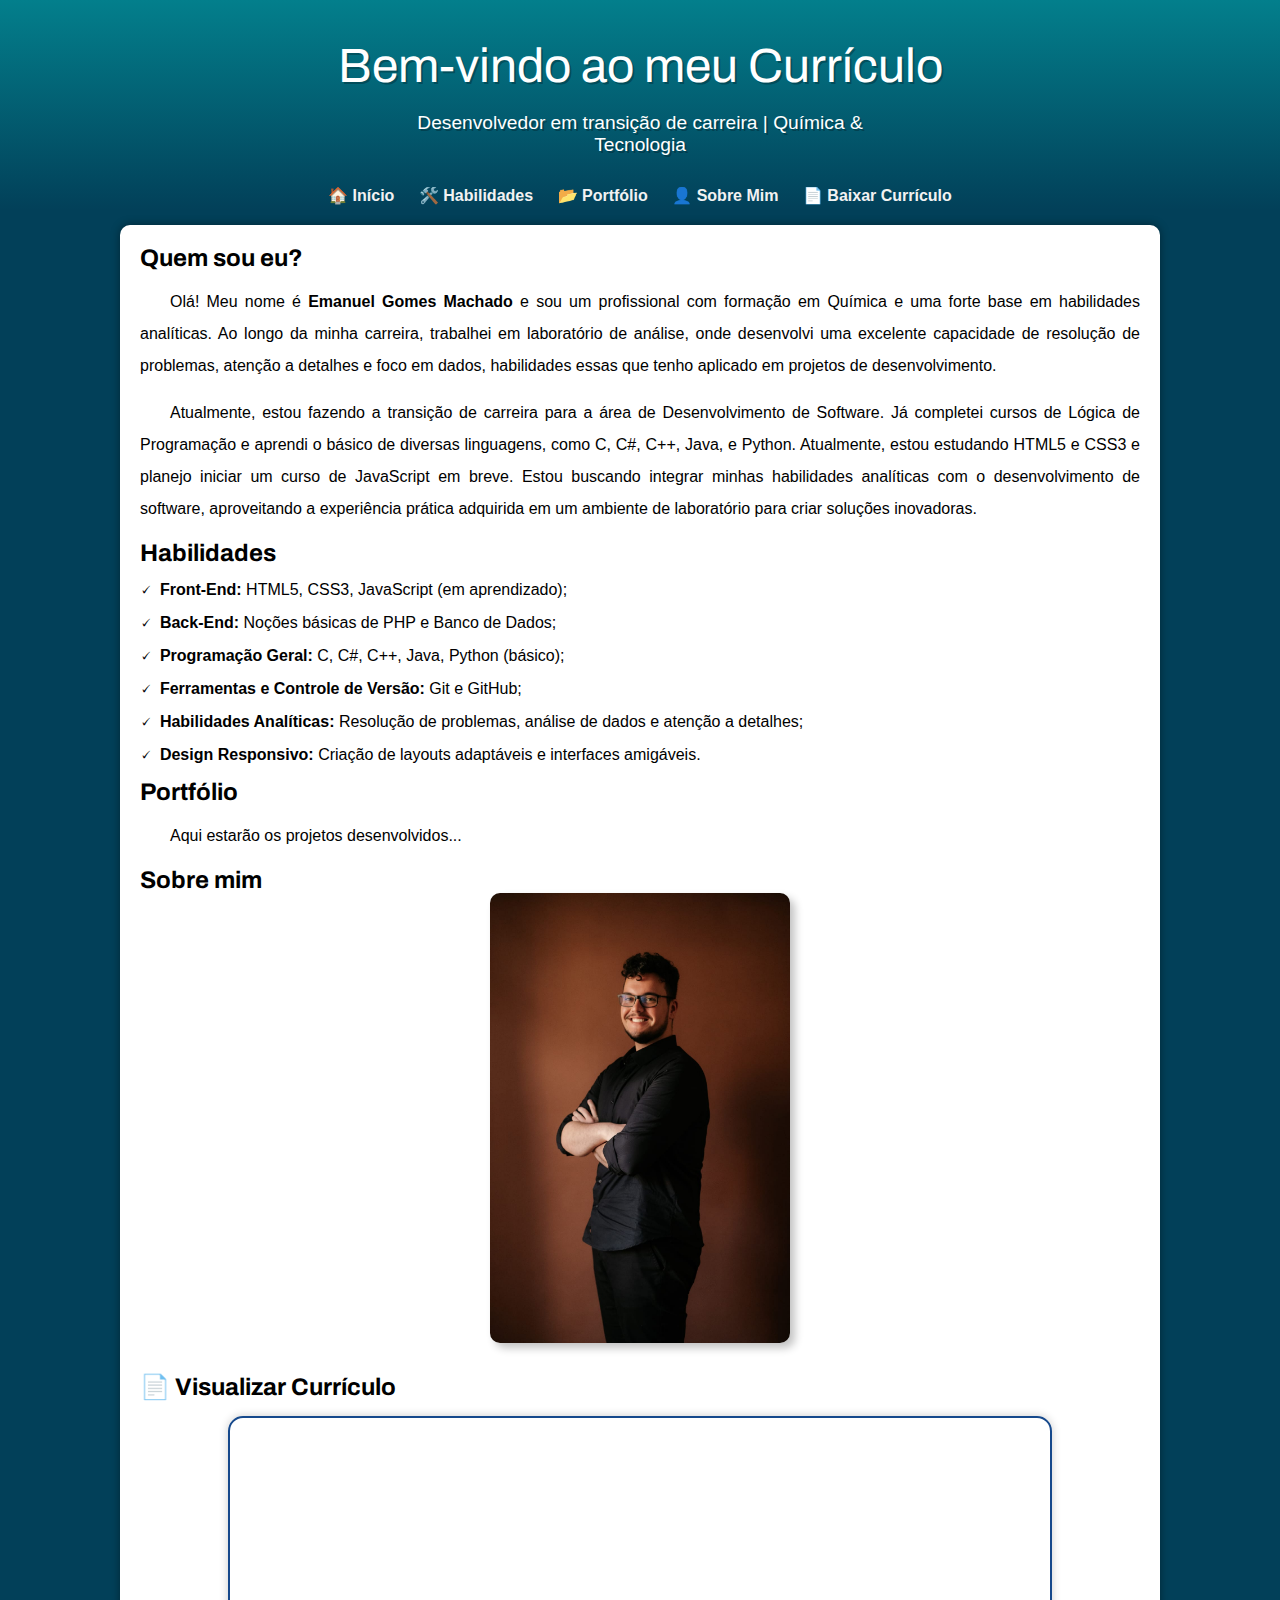
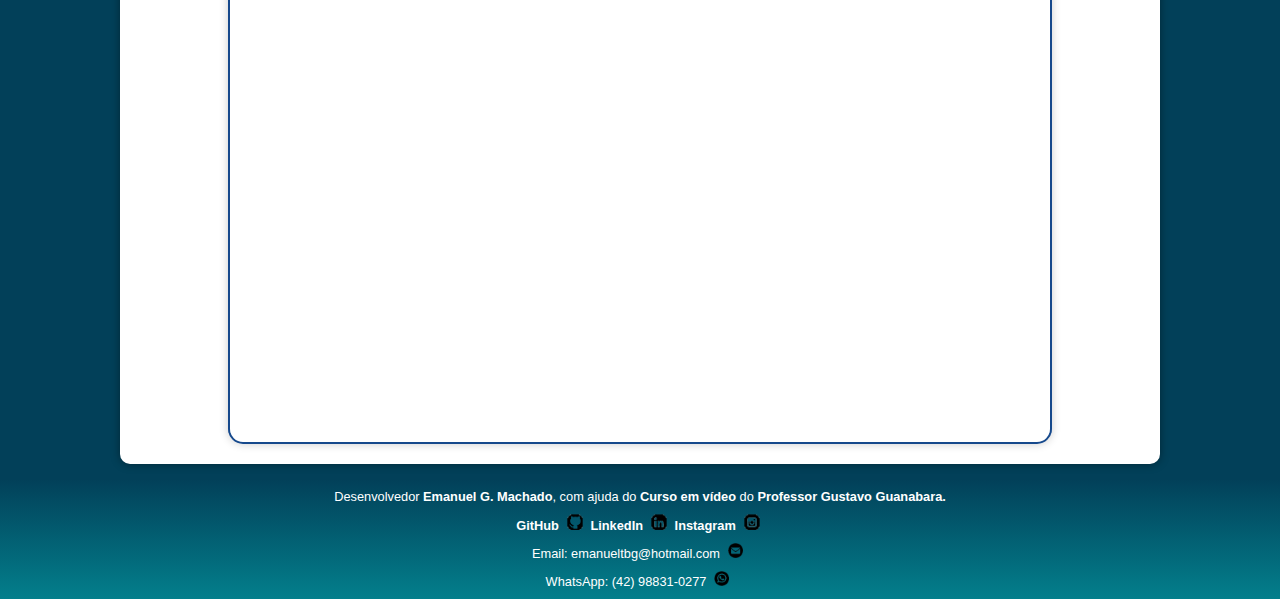
<file: index.html>
<!DOCTYPE html>
<html lang="pt-br">
<head>
    <meta charset="UTF-8">
    <meta name="viewport" content="width=device-width, initial-scale=1.0">
    <title>Apresentação</title>
    <link rel="shortcut icon" href="favicon.ico" type="image/x-icon">
    <link rel="stylesheet" href="css/style.css">
</head>
<body>
    <header>
        <h1>Bem-vindo ao meu Currículo</h1>
        <p>Desenvolvedor em transição de carreira | Química & Tecnologia</p>
        <nav class="navegacao">
            <a href="#resumo">🏠 Início</a>
            <a href="#habilidades">🛠️ Habilidades</a>
            <a href="#portfolio">📂 Portfólio</a>
            <a href="#sobre">👤 Sobre Mim</a>
            <a href="#visualizar-curriculo">📄 Baixar Currículo</a>
        </nav>
    </header>

    <main>
        <section id="resumo" class="apresentacao">
            <h2>Quem sou eu?</h2>
            <p>
                Olá! Meu nome é <strong>Emanuel Gomes Machado</strong> e sou um profissional com formação em Química e uma forte base em habilidades analíticas. Ao longo da minha carreira, trabalhei em laboratório de análise, onde desenvolvi uma excelente capacidade de resolução de problemas, atenção a detalhes e foco em dados, habilidades essas que tenho aplicado em projetos de desenvolvimento.
            </p>
            <p>
                Atualmente, estou fazendo a transição de carreira para a área de Desenvolvimento de Software. Já completei cursos de Lógica de Programação e aprendi o básico de diversas linguagens, como C, C#, C++, Java, e Python. Atualmente, estou estudando HTML5 e CSS3 e planejo iniciar um curso de JavaScript em breve. Estou buscando integrar minhas habilidades analíticas com o desenvolvimento de software, aproveitando a experiência prática adquirida em um ambiente de laboratório para criar soluções inovadoras.
            </p>
        </section>

        <section id="habilidades" class="habilidades">
            <h2>Habilidades</h2>
            <ul class="habilidades-lista">
                <li><strong>Front-End:</strong> HTML5, CSS3, JavaScript (em aprendizado);</li>
                <li><strong>Back-End:</strong> Noções básicas de PHP e Banco de Dados;</li>
                <li><strong>Programação Geral:</strong> C, C#, C++, Java, Python (básico);</li>
                <li><strong>Ferramentas e Controle de Versão:</strong> Git e GitHub;</li>
                <li><strong>Habilidades Analíticas:</strong> Resolução de problemas, análise de dados e atenção a detalhes;</li>
                <li><strong>Design Responsivo:</strong> Criação de layouts adaptáveis e interfaces amigáveis.</li>
            </ul>
        </section>

        <section id="portfolio" class="portfolio">
            <h2>Portfólio</h2>
            <p>Aqui estarão os projetos desenvolvidos...</p>
        </section>

        <section id="sobre" class="sobre">
            <h2>Sobre mim</h2>
            <img src="imagens/minha-foto.jpeg" alt="Emanuel G. Machado" width="250">
        </section>
        <section id="visualizar-curriculo" class="curriculo">
            <h2>📄 Visualizar Currículo</h2>
            <div class="curriculo-box">
                <iframe src="arquivos/CURRICULO_EMANUEL_MACHADO.pdf" frameborder="0"></iframe>
            </div>
        </section>
    </main>

    <footer>
        Desenvolvedor <strong>Emanuel G. Machado</strong>, com ajuda do <a href="https://www.youtube.com/cursoemvideo" target="_blank">Curso em vídeo</a> do <a href="https://github.com/gustavoguanabara" target="_blank">Professor Gustavo Guanabara.</a>
        <div>
            <a href="https://github.com/EmanuelGMachado" target="_blank" class="icon github">GitHub</a>
            <a href="https://www.linkedin.com/in/emanuel-machado-48312321b/" target="_blank" class="icon linkedin">LinkedIn</a>
            <a href="https://www.instagram.com/egm.ch/" target="_blank" class="icon instagram">Instagram</a>
        
            <p class="icon email">Email: emanueltbg@hotmail.com</p>
            <p class="icon whatsapp">WhatsApp: (42) 98831-0277</p>
        </div>
    </footer>
</body>
</html>
</file>
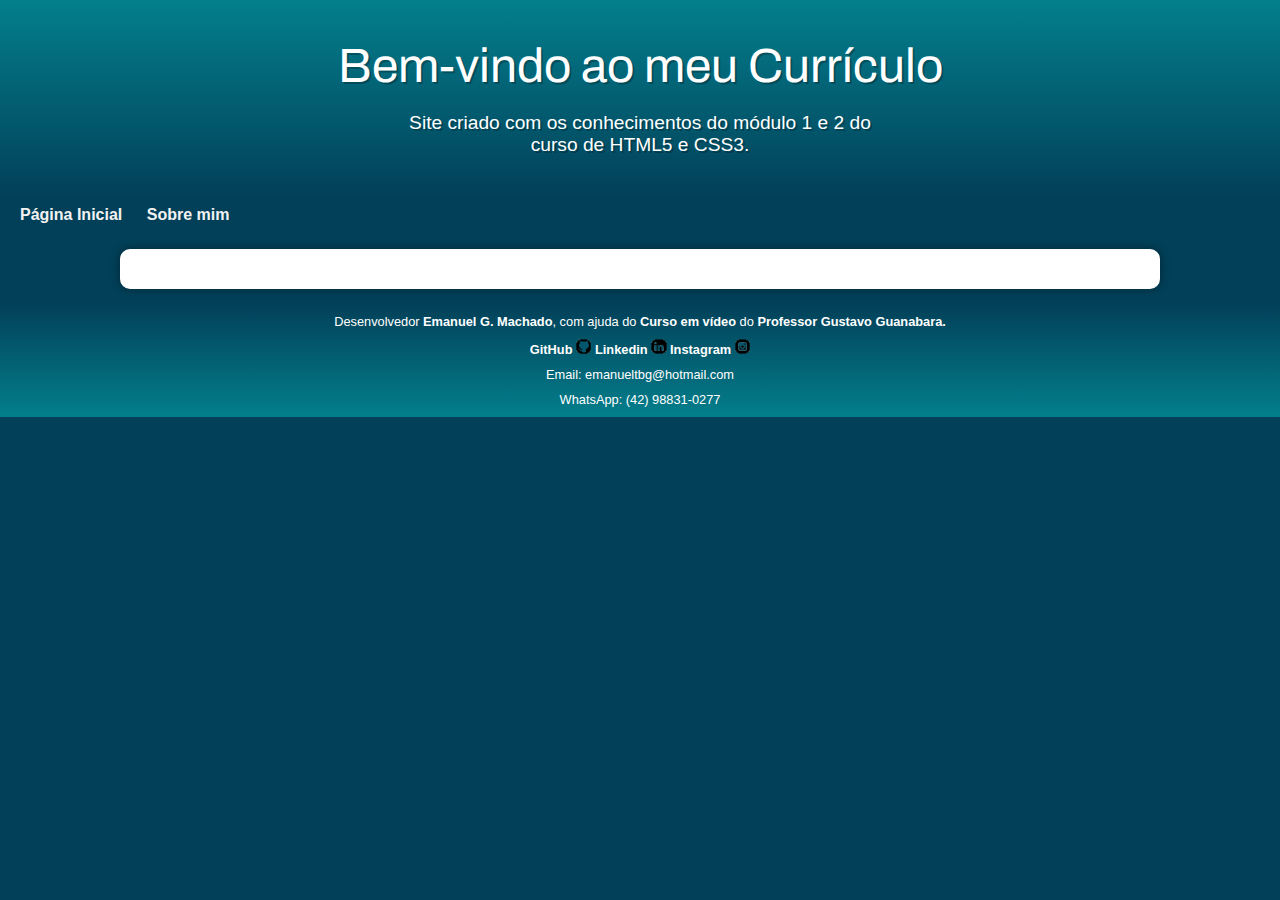
<file: galeria.html>
<!DOCTYPE html>
<html lang="pt-br">
<head>
    <meta charset="UTF-8">
    <meta name="viewport" content="width=device-width, initial-scale=1.0">
    <title>Módulo 1</title>
    <link rel="shortcut icon" href="favicon.ico" type="image/x-icon">
    <link rel="stylesheet" href="style.css">
</head>
<body>
    <header>
        <h1>Bem-vindo ao meu Currículo</h1>
        <p>Site criado com os conhecimentos do módulo 1 e 2 do curso de HTML5 e CSS3.</p>
    </header>
    <nav>
        <a href="../index.html">Página Inicial</a>
        <a href="sobre.html">Sobre mim</a>
    </nav>
    <main>

    </main>
    <footer>
        Desenvolvedor <strong>Emanuel G. Machado</strong>, com ajuda do <a href="https://www.youtube.com/cursoemvideo" target="_blank">Curso em vídeo</a> do <a href="https://github.com/gustavoguanabara" target="_blank">Professor Gustavo Guanabara.</a>
        <div class="contatos">
            <a href="#" target="_blank">GitHub <img src="imagens/icone-github.png" alt="GitHub"></a>
            <a href="#" target="_blank">Linkedin <img src="imagens/icone-linkedin.png" alt="Linkedin"></a>
            <a href="#" target="_blank">Instagram <img src="imagens/icone-instagram.png" alt="Instagram"></a>
            <p>Email: emanueltbg@hotmail.com</p>
            <p>WhatsApp: (42) 98831-0277</p>
        </div>
    </footer>
</body>
</html>
</file>
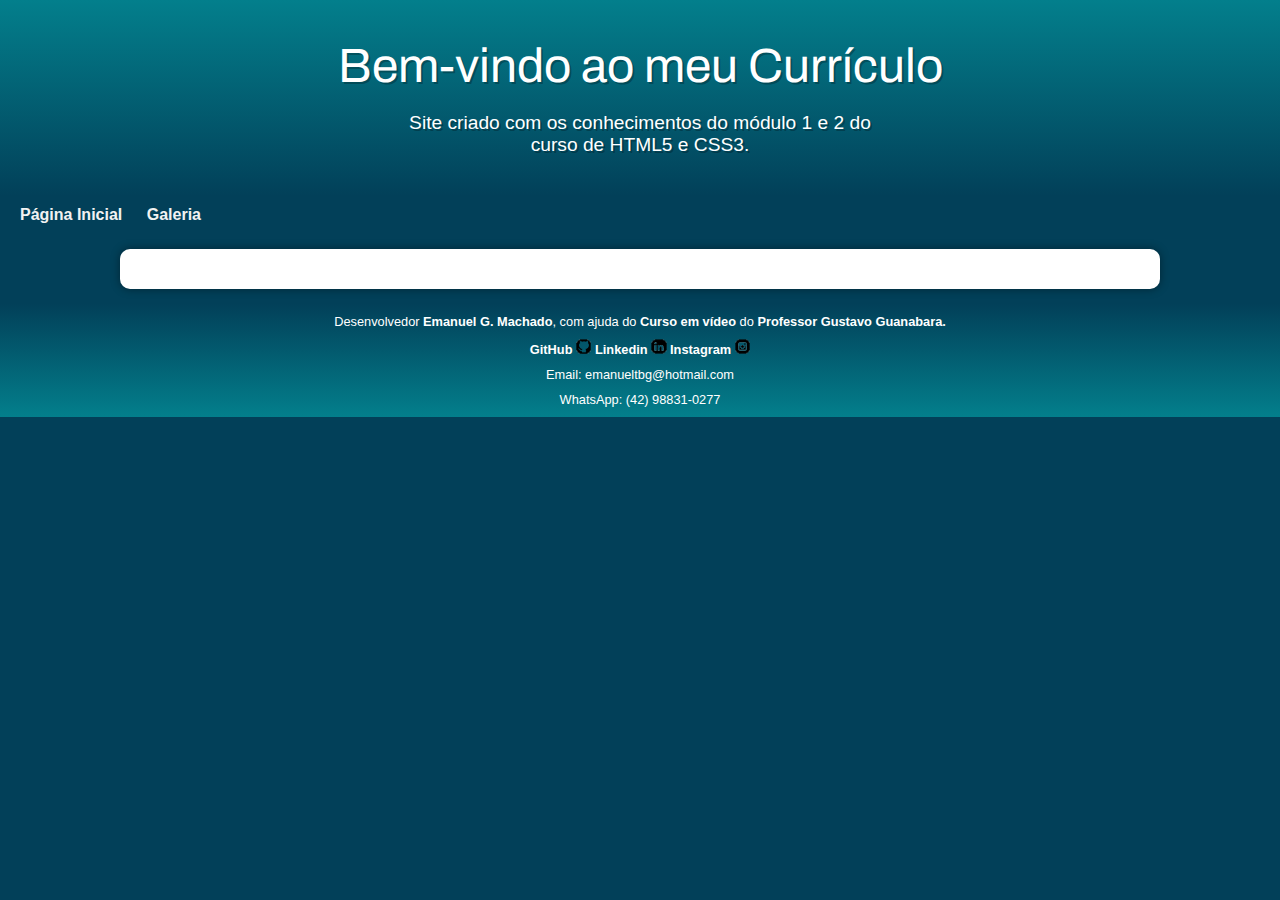
<file: sobre.html>
<!DOCTYPE html>
<html lang="pt-br">
<head>
    <meta charset="UTF-8">
    <meta name="viewport" content="width=device-width, initial-scale=1.0">
    <title>Módulo 1</title>
    <link rel="shortcut icon" href="favicon.ico" type="image/x-icon">
    <link rel="stylesheet" href="style.css">
</head>
<body>
    <header>
        <h1>Bem-vindo ao meu Currículo</h1>
        <p>Site criado com os conhecimentos do módulo 1 e 2 do curso de HTML5 e CSS3.</p>
    </header>
    <nav>
        <a href="../index.html">Página Inicial</a>
        <a href="galeria.html">Galeria</a>
    </nav>
    <main>

    </main>
    <footer>
        Desenvolvedor <strong>Emanuel G. Machado</strong>, com ajuda do <a href="https://www.youtube.com/cursoemvideo" target="_blank">Curso em vídeo</a> do <a href="https://github.com/gustavoguanabara" target="_blank">Professor Gustavo Guanabara.</a>
        <div class="contatos">
            <a href="https://github.com/EmanuelGMachado" target="_blank">GitHub <img src="imagens/icone-github.png" alt="GitHub"></a>
            <a href="https://www.linkedin.com/in/emanuel-machado-48312321b/" target="_blank">Linkedin <img src="imagens/icone-linkedin.png" alt="Linkedin"></a>
            <a href="https://www.instagram.com/egm.ch/" target="_blank">Instagram <img src="imagens/icone-instagram.png" alt="Instagram"></a>
            <p>Email: emanueltbg@hotmail.com</p>
            <p>WhatsApp: (42) 98831-0277</p>
        </div>
    </footer>
</body>
</html>
</file>
<file: css/style.css>
@charset "UTF-8";

@import url('https://fonts.googleapis.com/css2?family=Archivo:ital,wght@0,100..900;1,100..900&family=Bebas+Neue&family=Kaushan+Script&family=Work+Sans:ital,wght@0,100..900;1,100..900&display=swap');


:root {
    --cor1: #F2F2F2;  
    --cor2: #037F8C;  
    --cor3: #16498C;  
    --cor4: #025E73;  
    --cor5: #024059;  
    
    --fonte-padrao: 'Arial', 'Helvetica', sans-serif;
    --fonte-destaque: 'Archivo', sans-serif;
}

* {
    padding: 0px;
    margin: 0px;
}

body {
    font-family: var(--fonte-padrao);
    background-color: var(--cor5);
}

header {
    background-image: linear-gradient(to bottom, var(--cor2), var(--cor5));
    max-height: 150px;
    text-align: center;
    padding: 40px 10px 20px;
}

header h1 {
    color: white;
    font-weight: normal;
    font-family: var(--fonte-destaque);
    margin-bottom: 20px;
    font-size: 3em;
    text-shadow: 2px 2px 0px rgba(0, 0, 0, 0.267);
}

header > p {
    color: white;
    font-size: 1.2em;
    font-family: var(--fonte-padrao);
    max-width: 500px;
    margin: auto;
    padding-bottom: 20px;
    padding-right: 10px;
    padding-left: 10px;
    text-shadow: 2px 2px 0px rgba(0, 0, 0, 0.267);
}

nav {
    background-color: transparent;
    padding: 10px;
}

nav > a {
    color: var(--cor1);
    padding: 10px;
    text-decoration: none;
    font-weight: bold;
    border-radius: 5px;
    transition-duration: .3s;
}

nav > a:hover {
    background-color: var(--cor2);
    color: var(--cor5);
}

main {
    background-color: white;
    min-width: 300px;
    max-width: 1000px;
    margin: auto;
    margin-top: 15px;
    margin-bottom: 15px;
    padding: 20px;
    box-shadow: 0px 0px 10px rgba(0, 0, 0, 0.411);
    border-radius: 10px;
}

main h2 {
    background-image: radial-gradient(to right, var(--cor5), transparent);
    font-family: var(--fonte-destaque);
}

main p {
    margin: 15px 0px;
    text-align: justify;
    text-indent: 30px;
    line-height: 2em;
    font-size: 1em;
}

main img {
    margin: auto;
    display: block;
    width: 30%;
    border-radius: 10px;
    box-shadow: 5px 5px 8px rgba(0, 0, 0, 0.24);
}

section ul  {
        list-style-type: '\1F5F8\00A0\00A0';
        list-style-position: inside;
        columns: 1;
}

.habilidades li {
    margin: 15px 0px;
}

.curriculo {
    margin-top: 30px;
}

.curriculo h2 {
    font-family: var(--fonte-destaque);
    margin-bottom: 15px;
}

.curriculo-box {
    width: 100%;
    max-width: 800px;
    margin: auto;
    padding: 10px;
    border: 2px solid var(--cor3);
    border-radius: 15px;
    box-shadow: 0 0 10px rgba(0,0,0,0.2);
    overflow: hidden;
}

.curriculo-box iframe {
    width: 100%;
    height: 600px;
    border: none;
    border-radius: 10px;
    background-color: #fff;
}


footer {
    background-image: linear-gradient(to bottom, var(--cor5) , var(--cor2));;
    color: white;
    text-align: center;
    font-size: 0.8em;
    padding: 10px;
}

footer a {
    color: white;
    font-weight: bolder;
    text-decoration: none;
}

footer a:hover {
    text-decoration: underline;
    color: var(--cor1);
}

footer > div {
    padding-top: 10px;
}

footer> div > p {
    padding-top: 10px;
}

.icon::after {
    content: "";
    margin-left: 5px;
    display: inline-block;
    width: 20px;
    height: 1.2em;
    background-size: contain;
    background-repeat: no-repeat;
    margin-left: 8px;
}

.github::after { background-image: url('../imagens/icone-github.png'); }
.linkedin::after { background-image: url('../imagens/icone-linkedin.png'); }
.instagram::after { background-image: url('../imagens/icone-instagram.png'); }
.email::after { background-image: url('../imagens/icone-email.png'); }
.whatsapp::after { background-image: url('../imagens/icone-whatsapp.png'); }
</file>
<file: style.css>
@charset "UTF-8";

@import url('https://fonts.googleapis.com/css2?family=Archivo:ital,wght@0,100..900;1,100..900&family=Bebas+Neue&family=Kaushan+Script&family=Work+Sans:ital,wght@0,100..900;1,100..900&display=swap');


:root {
    --cor1: #F2F2F2;  
    --cor2: #037F8C;  
    --cor3: #16498C;  
    --cor4: #025E73;  
    --cor5: #024059;  
    
    --fonte-padrao: 'Arial', 'Helvetica', sans-serif;
    --fonte-destaque: 'Archivo', sans-serif;
}

* {
    padding: 0px;
    margin: 0px;
}

body {
    font-family: var(--fonte-padrao);
    background-color: var(--cor5);
}

header {
    background-image: linear-gradient(to bottom, var(--cor2), var(--cor5));
    max-height: 150px;
    text-align: center;
    padding: 40px 10px 20px;
}

header h1 {
    color: white;
    font-weight: normal;
    font-family: var(--fonte-destaque);
    margin-bottom: 20px;
    font-size: 3em;
    text-shadow: 2px 2px 0px rgba(0, 0, 0, 0.267);
}

header > p {
    color: white;
    font-size: 1.2em;
    font-family: var(--fonte-padrao);
    max-width: 500px;
    margin: auto;
    padding-bottom: 20px;
    padding-right: 10px;
    padding-left: 10px;
    text-shadow: 2px 2px 0px rgba(0, 0, 0, 0.267);
}

nav {
    background-color: transparent;
    padding: 10px;
}

nav > a {
    color: var(--cor1);
    padding: 10px;
    text-decoration: none;
    font-weight: bold;
    border-radius: 5px;
    transition-duration: .3s;
}

nav > a:hover {
    background-color: var(--cor2);
    color: var(--cor5);
}

main {
    background-color: white;
    min-width: 300px;
    max-width: 1000px;
    margin: auto;
    margin-top: 15px;
    margin-bottom: 15px;
    padding: 20px;
    box-shadow: 0px 0px 10px rgba(0, 0, 0, 0.411);
    border-radius: 10px;
}

main h2 {
    background-image: radial-gradient(to right, var(--cor5), transparent);
    font-family: var(--fonte-destaque);
}

main p {
    margin: 15px 0px;
    text-align: justify;
    text-indent: 30px;
    line-height: 2em;
    font-size: 1em;
}

main img {
    margin: auto;
    display: block;
    width: 30%;
    border-radius: 10px;
    box-shadow: 5px 5px 8px rgba(0, 0, 0, 0.24);
}

section ul  {
        list-style-type: '\1F5F8\00A0\00A0';
        list-style-position: inside;
        columns: 1;
}

.habilidades li {
    margin: 15px 0px;
}

footer {
    background-image: linear-gradient(to bottom, var(--cor5) , var(--cor2));;
    color: white;
    text-align: center;
    font-size: 0.8em;
    padding: 10px;
}

footer a {
    color: white;
    font-weight: bolder;
    text-decoration: none;
}

footer a:hover {
    text-decoration: underline;
    color: var(--cor1);
}

footer > div {
    padding-top: 10px;
}

footer img {
    max-height: 1.2em;
}

footer> div > p {
    padding-top: 10px;
}
</file>
